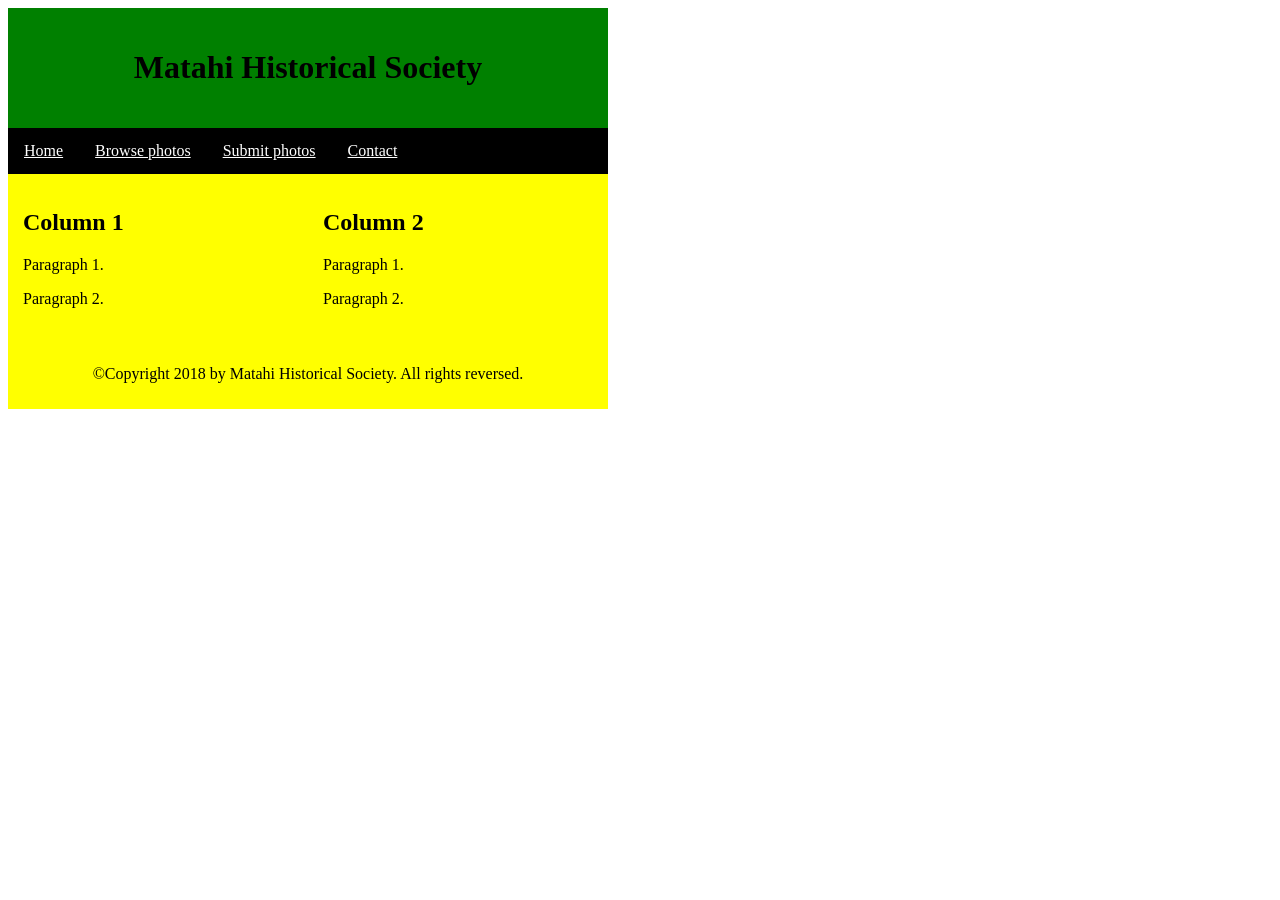
<file: index.html>
<!DOCTYPE html>
<html>
  <head>
    <meta charset="utf-8">
    <title>Matahi Historical Society homepage</title>
    <link rel="stylesheet" href="./styles/css.css">
    <!-- Global site tag (gtag.js) - Google Analytics -->
<script async src="https://www.googletagmanager.com/gtag/js?id=G-Q8GD4CYM4L"></script>
<script>
  window.dataLayer = window.dataLayer || [];
  function gtag(){dataLayer.push(arguments);}
  gtag('js', new Date());

  gtag('config', 'G-Q8GD4CYM4L');
</script>
  </head>
  <body>
    <!-- Here is our main header that is used across all the pages of our website -->
    <header class="header">
      <h1>Matahi Historical Society</h1>
    </header>
    <nav class="topnav">
      <a href="#" class="topnav">Home</a></li>
      <a href="#" class="topnav">Browse photos</a></li>
      <a href="#" class="topnav">Submit photos</a></li>
      <a href="#" class="topnav">Contact</a></li>
    </nav>
    <!-- Here is our page's main content -->
    <main>
      <div class="row">
        <div class="column">
          <h2>Column 1</h2>
          <p>Paragraph 1.</p>
          <p>Paragraph 2.</p>
        </div>
        <div class="column">
          <h2>Column 2</h2>
          <p>Paragraph 1.</p>
          <p>Paragraph 2.</p>
        </div>
      </div>
    </main>
    <!-- And here is our main footer that is used across all the pages of our website -->
    <footer class="footer">
      <p>©Copyright 2018 by Matahi Historical Society. All rights reversed.</p>
    </footer>
  </body>
</html>
</file>
<file: styles/css.css>
/* Universal box sizing */
 * {
     box-sizing: border-box;
 }
 /* Set the size of the body */
 body {
   width: 600px;
 }
 /* Style the header */
 .header {
     background-color:green;
     text-align: center;
     padding: 20px;
 }
 /* Style the top navigation bar */
 .topnav {
     overflow: hidden;
     background-color: black;
 }
 /* Style the topnav links */
 .topnav a {
     float: left;
     display: block;
     color: white;
     text-align: center;
     padding: 14px 16px;
 }
 /* Create two equal columns that float next to each other */
 .column {
     float: left;
     width: 300px;
     padding: 15px;
     background-color: yellow;
 }
 /* Clear floats after the columns */
 .row:after {
     content: "";
     display: table;
     clear: both;
 }
 .footer {
     background-color: yellow;
     text-align: center;
     padding: 10px;
 }
</file>
